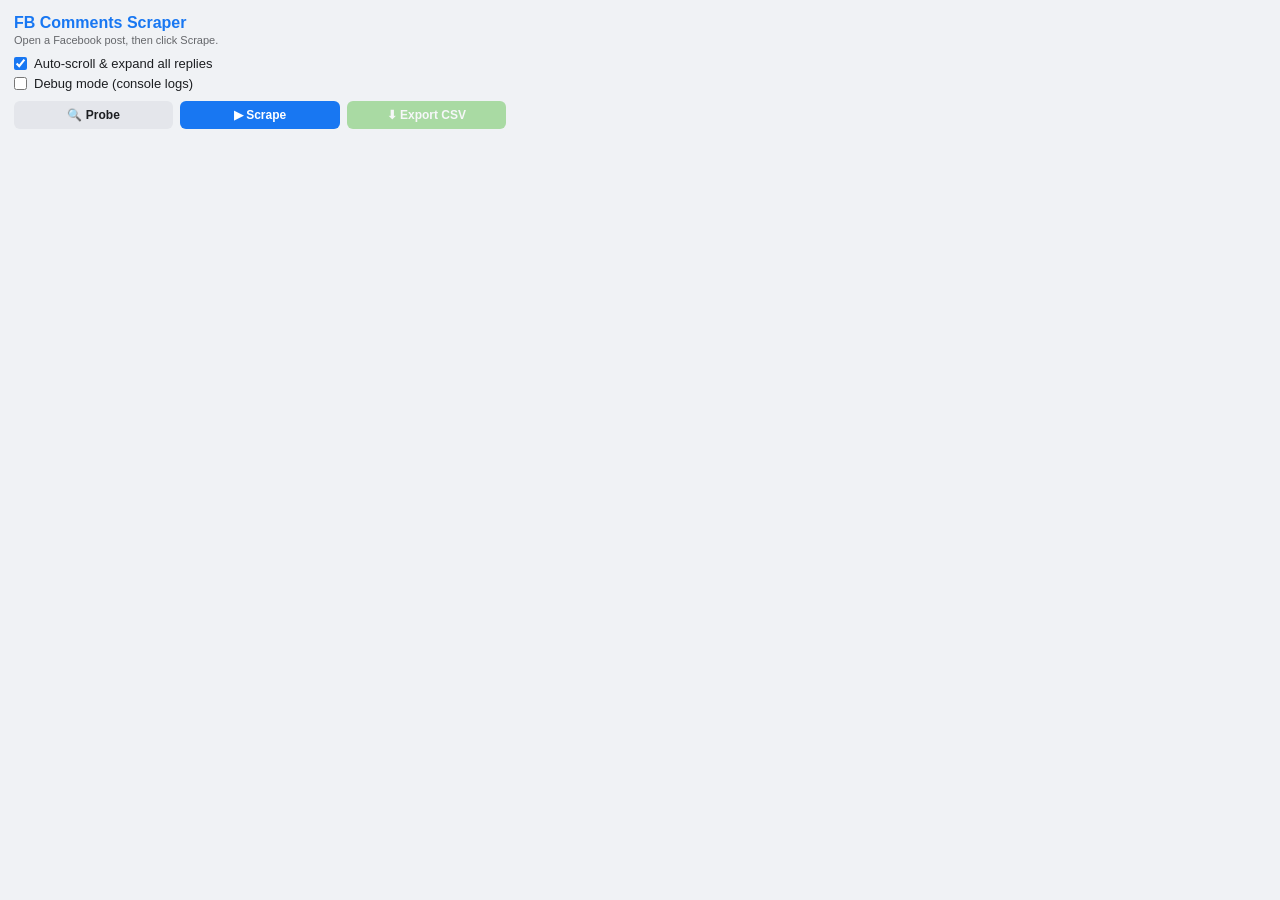
<file: fb-comments-scraper/popup.html>
<!DOCTYPE html>
<html lang="en">
<head>
  <meta charset="UTF-8" />
  <title>FB Comments Scraper</title>
  <link rel="stylesheet" href="styles.css" />
</head>
<body>
  <div class="container">
    <header>
      <h1>FB Comments Scraper</h1>
      <p class="subtitle">Open a Facebook post, then click Scrape.</p>
    </header>

    <section class="options">
      <label class="toggle">
        <input type="checkbox" id="opt-autoscroll" checked />
        <span>Auto-scroll &amp; expand all replies</span>
      </label>
      <label class="toggle">
        <input type="checkbox" id="opt-debug" />
        <span>Debug mode (console logs)</span>
      </label>
    </section>

    <section class="actions">
      <button id="btn-probe"  class="btn btn-secondary" title="Quick test – no full scroll">🔍 Probe</button>
      <button id="btn-scrape" class="btn btn-primary">▶ Scrape</button>
      <button id="btn-export" class="btn btn-success" disabled>⬇ Export CSV</button>
    </section>

    <div id="status-box" class="status hidden"></div>

    <!-- Post Metadata Panel -->
    <div id="meta-panel" class="meta-panel hidden">
      <div class="meta-panel-title">Post info</div>
      <table id="meta-table" class="meta-table">
        <tbody id="meta-body"></tbody>
      </table>
    </div>

    <!-- Reaction Bar -->
    <div id="reaction-bar" class="reaction-bar hidden">
      <div class="reaction-bar-title">Reactions</div>
      <div id="reaction-chips" class="reaction-chips"></div>
    </div>

    <!-- Comment Preview Table -->
    <div id="preview-box" class="preview hidden">
      <div class="preview-title">Comments <span id="preview-count"></span></div>
      <div class="preview-table-wrap">
        <table id="preview-table">
          <thead>
            <tr>
              <th>#</th>
              <th>Thread</th>
              <th>Author</th>
              <th>Text</th>
              <th>Time</th>
              <th>❤</th>
            </tr>
          </thead>
          <tbody id="preview-body"></tbody>
        </table>
      </div>
    </div>

    <!-- Debug Panel -->
    <div id="debug-box" class="debug-panel hidden">
      <div class="debug-title">Debug Probe</div>
      <pre id="debug-output"></pre>
    </div>
  </div>
  <script src="popup.js"></script>
</body>
</html>
</file>
<file: fb-comments-scraper/styles.css>
* { box-sizing: border-box; margin: 0; padding: 0; }

body {
  font-family: -apple-system, BlinkMacSystemFont, 'Segoe UI', Roboto, sans-serif;
  font-size: 13px;
  background: #f0f2f5;
  color: #1c1e21;
  min-width: 400px;
  max-width: 520px;
}

.container {
  padding: 14px;
  display: flex;
  flex-direction: column;
  gap: 10px;
}

/* ── Header ──────────────────────────────────────────────────────────────── */
header h1 { font-size: 16px; font-weight: 700; color: #1877f2; }
header .subtitle { font-size: 11px; color: #65676b; margin-top: 2px; }

/* ── Options ─────────────────────────────────────────────────────────────── */
.options { display: flex; flex-direction: column; gap: 5px; }
.toggle { display: flex; align-items: center; gap: 7px; cursor: pointer; user-select: none; }
.toggle input[type="checkbox"] { width: 13px; height: 13px; accent-color: #1877f2; cursor: pointer; }

/* ── Actions ─────────────────────────────────────────────────────────────── */
.actions { display: flex; gap: 7px; }
.btn {
  flex: 1; padding: 7px 10px; border: none; border-radius: 6px;
  cursor: pointer; font-size: 12px; font-weight: 600;
  transition: background .15s, opacity .15s; white-space: nowrap;
}
.btn:disabled { opacity: .4; cursor: not-allowed; }
.btn-primary  { background: #1877f2; color: #fff; }
.btn-primary:hover:not(:disabled)  { background: #1461c2; }
.btn-secondary { background: #e4e6eb; color: #1c1e21; }
.btn-secondary:hover:not(:disabled) { background: #d0d2d8; }
.btn-success  { background: #42b72a; color: #fff; }
.btn-success:hover:not(:disabled)  { background: #36a420; }

/* ── Status ──────────────────────────────────────────────────────────────── */
.status {
  padding: 7px 9px; border-radius: 6px; font-size: 12px;
  background: #e7f3ff; color: #1877f2; border: 1px solid #b3d4f8; word-break: break-word;
}
.status.error   { background: #fff0f0; color: #c00;    border-color: #f7a9a9; }
.status.success { background: #e6f7e6; color: #1a7b1a; border-color: #9dd69d; }

/* ── Post Meta Panel ─────────────────────────────────────────────────────── */
.meta-panel {
  background: #fff; border: 1px solid #dadde1; border-radius: 8px; overflow: hidden;
}
.meta-panel-title {
  font-size: 11px; font-weight: 700; color: #65676b; text-transform: uppercase;
  letter-spacing: .05em; padding: 6px 10px; background: #f7f8fa; border-bottom: 1px solid #e4e6eb;
}
.meta-table { width: 100%; border-collapse: collapse; font-size: 11px; }
.meta-table td { padding: 3px 10px; vertical-align: top; }
.meta-table tr:nth-child(even) td { background: #fafbfc; }
.meta-table .meta-key { color: #65676b; width: 140px; white-space: nowrap; }
.meta-table .meta-val { color: #1c1e21; word-break: break-all; }

/* ── Reaction Bar ────────────────────────────────────────────────────────── */
.reaction-bar {
  background: #fff; border: 1px solid #dadde1; border-radius: 8px; padding: 8px 10px;
}
.reaction-bar-title {
  font-size: 11px; font-weight: 700; color: #65676b; text-transform: uppercase;
  letter-spacing: .05em; margin-bottom: 6px;
}
.reaction-chips { display: flex; flex-wrap: wrap; gap: 6px; }
.reaction-chip {
  display: flex; align-items: center; gap: 4px;
  background: #f0f2f5; border-radius: 99px; padding: 3px 8px;
  font-size: 12px; font-weight: 600;
}
.reaction-chip .emoji { font-size: 14px; }
.reaction-chip .count { color: #1c1e21; }
.reaction-total {
  font-size: 12px; font-weight: 700; color: #1877f2;
  background: #e7f3ff; border-radius: 99px; padding: 3px 10px;
}

/* ── Preview Table ───────────────────────────────────────────────────────── */
.preview { background: #fff; border: 1px solid #dadde1; border-radius: 8px; overflow: hidden; }
.preview-title {
  font-size: 11px; font-weight: 700; color: #65676b; text-transform: uppercase;
  letter-spacing: .05em; padding: 6px 10px; background: #f7f8fa; border-bottom: 1px solid #e4e6eb;
}
.preview-table-wrap { max-height: 260px; overflow-y: auto; }
#preview-table { width: 100%; border-collapse: collapse; font-size: 11px; }
#preview-table th {
  background: #e4e6eb; padding: 4px 6px; text-align: left;
  font-weight: 700; position: sticky; top: 0; z-index: 1;
}
#preview-table td {
  padding: 3px 6px; border-top: 1px solid #e4e6eb;
  vertical-align: top; max-width: 0;
}
#preview-table tr:nth-child(even) td { background: #fafbfc; }

.col-seq   { width: 28px; color: #65676b; }
.col-thread { width: 46px; }
.col-author { width: 80px; overflow: hidden; text-overflow: ellipsis; white-space: nowrap; }
.col-text  { width: 160px; overflow: hidden; text-overflow: ellipsis; white-space: nowrap; }
.col-time  { width: 70px; color: #65676b; white-space: nowrap; }
.col-react { width: 28px; text-align: right; color: #65676b; }

/* Thread depth indentation */
.depth-badge {
  display: inline-block; font-family: monospace; color: #1877f2;
  font-size: 10px; margin-right: 3px;
}
.thread-badge {
  display: inline-block; font-size: 10px; background: #e7f3ff;
  color: #1877f2; border-radius: 4px; padding: 0 4px; font-weight: 700;
}

/* ── Debug Panel ─────────────────────────────────────────────────────────── */
.debug-panel {
  background: #1c1e21; color: #42b72a; border-radius: 8px;
  padding: 10px; max-height: 240px; overflow-y: auto;
}
.debug-title { font-size: 11px; color: #90c8f0; font-weight: 700; margin-bottom: 6px; }
.debug-panel pre { font-size: 10px; white-space: pre-wrap; word-break: break-all; line-height: 1.5; }

.hidden { display: none !important; }
</file>
